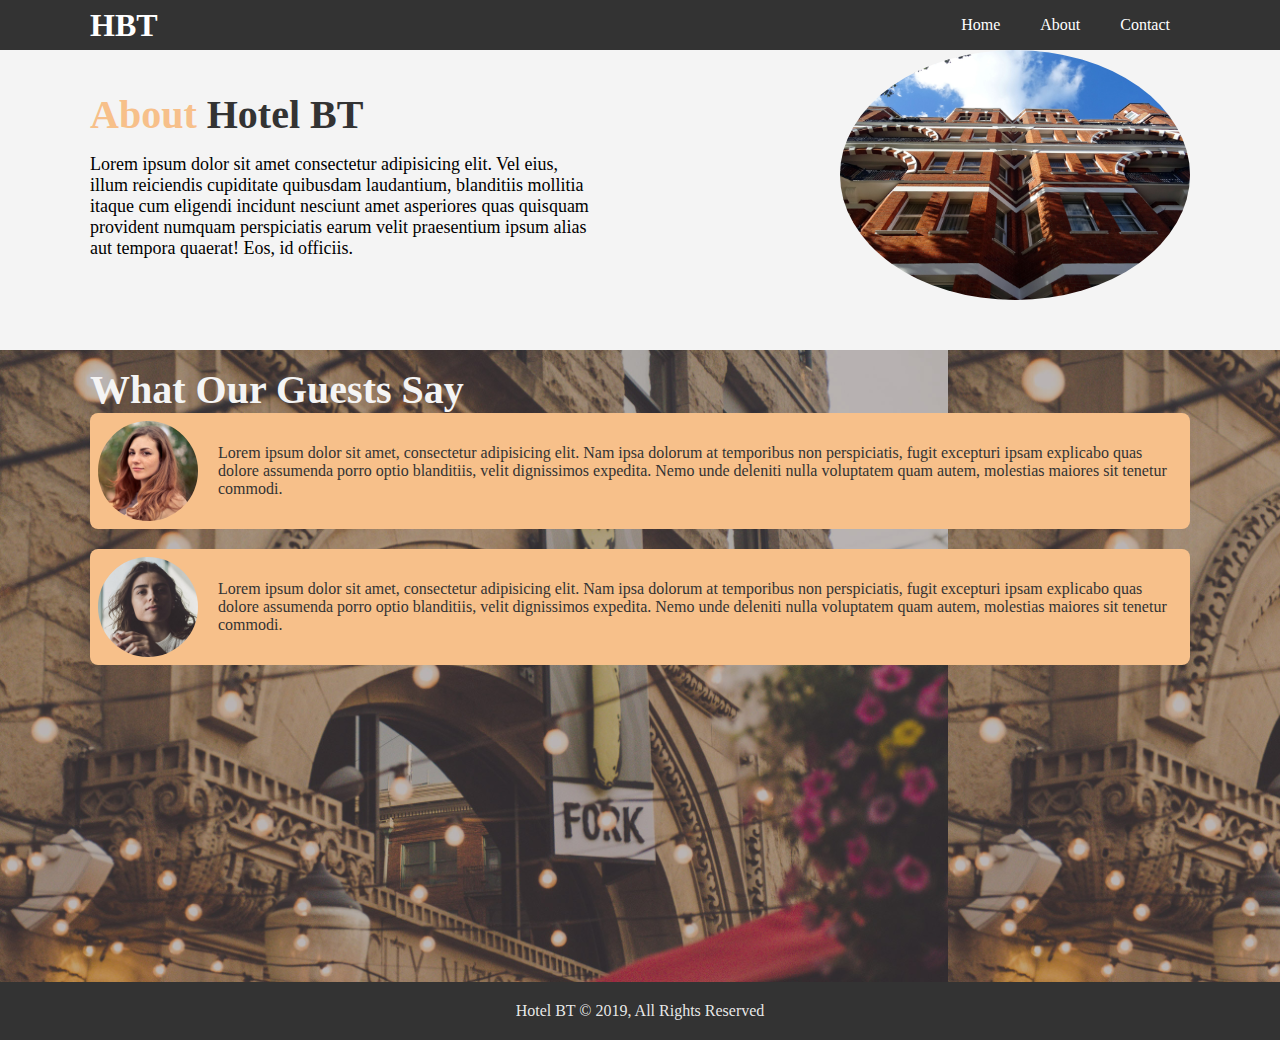
<file: about.html>
<!DOCTYPE html>
<html lang="en">
  <head>
    <meta charset="UTF-8" />
    <meta http-equiv="X-UA-Compatible" content="IE=edge" />
    <meta name="viewport" content="width=device-width, initial-scale=1.0" />
    <meta name="description" content="Hotel BT is one of the best in USA" />
    <link rel="stylesheet" href="shared.css" />
    <link rel="stylesheet" href="about.css" />
    <title>Hotel BT | About</title>
  </head>
  <body>
    <header>
      <nav id="navbar">
        <div class="nav-container container">
          <h1 class="logo">
            <a href="">HBT</a>
          </h1>
          <ul class="nav-items">
            <li class="nav-item"><a href="./index.html">Home</a></li>
            <li class="nav-item"><a href="./about.html">About</a></li>
            <li class="nav-item"><a href="./contact.html">Contact</a></li>
          </ul>
        </div>
      </nav>
    </header>
    <section id="info-section">
      <div class="container">
        <div class="info-text">
          <h1 class="dark-text">
            <span class="primary-text">About</span><span> Hotel BT</span>
          </h1>
          <p>
            Lorem ipsum dolor sit amet consectetur adipisicing elit. Vel eius,
            illum reiciendis cupiditate quibusdam laudantium, blanditiis mollitia
            itaque cum eligendi incidunt nesciunt amet asperiores quas quisquam
            provident numquam perspiciatis earum velit praesentium ipsum alias aut
            tempora quaerat! Eos, id officiis.
          </p>
        </div>
        <img
          class="info-img"
          src="./Images/hotel-bottom-up.jpg"
          alt=" Hotel bottom up image"
        />
      </div>
    </section>
    <section id="testimonial">
      <div class="container">
        <h1 class="light-text">What Our Guests Say</h1>
      <div class="bg-primary customer-container">
        <img src="./Images/customer-1.jpg" alt=" first customer image" />
        <p>
          Lorem ipsum dolor sit amet, consectetur adipisicing elit. Nam ipsa
          dolorum at temporibus non perspiciatis, fugit excepturi ipsam
          explicabo quas dolore assumenda porro optio blanditiis, velit
          dignissimos expedita. Nemo unde deleniti nulla voluptatem quam autem,
          molestias maiores sit tenetur commodi.
        </p>
      </div>
      <div class="bg-primary customer-container">
        <img src="./Images/customer-2.jpg" alt=" second customer image" />
        <p>
          Lorem ipsum dolor sit amet, consectetur adipisicing elit. Nam ipsa
          dolorum at temporibus non perspiciatis, fugit excepturi ipsam
          explicabo quas dolore assumenda porro optio blanditiis, velit
          dignissimos expedita. Nemo unde deleniti nulla voluptatem quam autem,
          molestias maiores sit tenetur commodi.
        </p>
      </div>
      </div>
    </section>

    <footer class="bg-dark" id="main-footer">
      <p>Hotel BT &copy; 2019, All Rights Reserved</p>
    </footer>
  </body>
</html>
</file>
<file: shared.css>
body {
  margin: 0;
}

#navbar {
  background-color: #333;
  position: fixed;
  top: 0;
  left: 0;
  width: 100%;
}

.nav-container {
  display: flex;
  justify-content: space-between;
  align-items: center;
}

.container{
  max-width: 1100px;
  margin: auto;
}

.logo {
  margin: 0;
}

.logo a {
  text-decoration: none;
  color: white;
}

.nav-items {
  display: flex;
  list-style: none;
}

.nav-item a {
  text-decoration: none;
  color: white;
  /* margin-left: 20%;( it is thesame wwith the padding 10px 20px unless u want more space) */
  padding: 10px 20px; 
  border-radius: 4px;
}

.nav-item a:hover {
  color: #f7c08a;
  background-color: #444;
}

h1, p {
  margin: 0;
}

.primary-text {
  color: #f7c08a;
}

.dark-text {
  color: #333;
}

.light-text {
  color: #f4f4f4;
}

.big-heading {
  font-size: 40px;
}

.sub-heading{
  font-size: 18px;
}

.btn {
  text-decoration: none;
  padding: 16px 30px;
  font-size: 20px;
  border-radius: 4px;
}

.btn-light {
  background-color: #f4f4f4f4;
  color: #444;
}

.btn-dark {
  color: #f4f4f4f4;
  background-color: #444;
}

.btn:hover {
  background-color: #f7c08a;
  color: #444;
}

.bg-dark {
  background-color: #333;
  color: #f4f4f4f4;
}
 
.bg-light {
  background-color: #f4f4f4f4;
  color: #333;
}

.bg-primary {
  background-color: #f7c08a;
  color:#333 ;
}

#main-footer {
  text-align: center;
   padding: 20px;
 }
</file>
<file: about.css>
#info-section {
  height: 300px;
  padding-top: 50px;
  background-color: #f4f4f4;
}

#info-section .container {
  display: flex;
  justify-content: space-between;
  align-items: center;
}

#info-section .info-text {
  /* flex: 1; */
  width: 500px;
}

#info-section .info-text h1 {
  font-size: 40px;
  margin-bottom: 16px;
}

#info-section .info-text p {
  font-size: 18px;
}

#info-section .info-img {
  /* flex: 1; */
  width: 350px;
  height: 250px;
  border-radius: 50%;
}

#testimonial {
  background: url("./Images/about-background.jpg");
  background-size: contain;
  height: 600px;
  padding: 16px;
}

#testimonial h1 {
  font-size: 40px;
}

#testimonial .customer-container {
  display: flex;
  align-items: center;
  border-radius: 8px;
  margin-bottom: 20px;
  padding: 8px;
}

#testimonial img {
  width: 100px;
  height: 100px;
  border-radius: 50%;
}

#testimonial p {
  margin-left: 20px;
}
</file>
